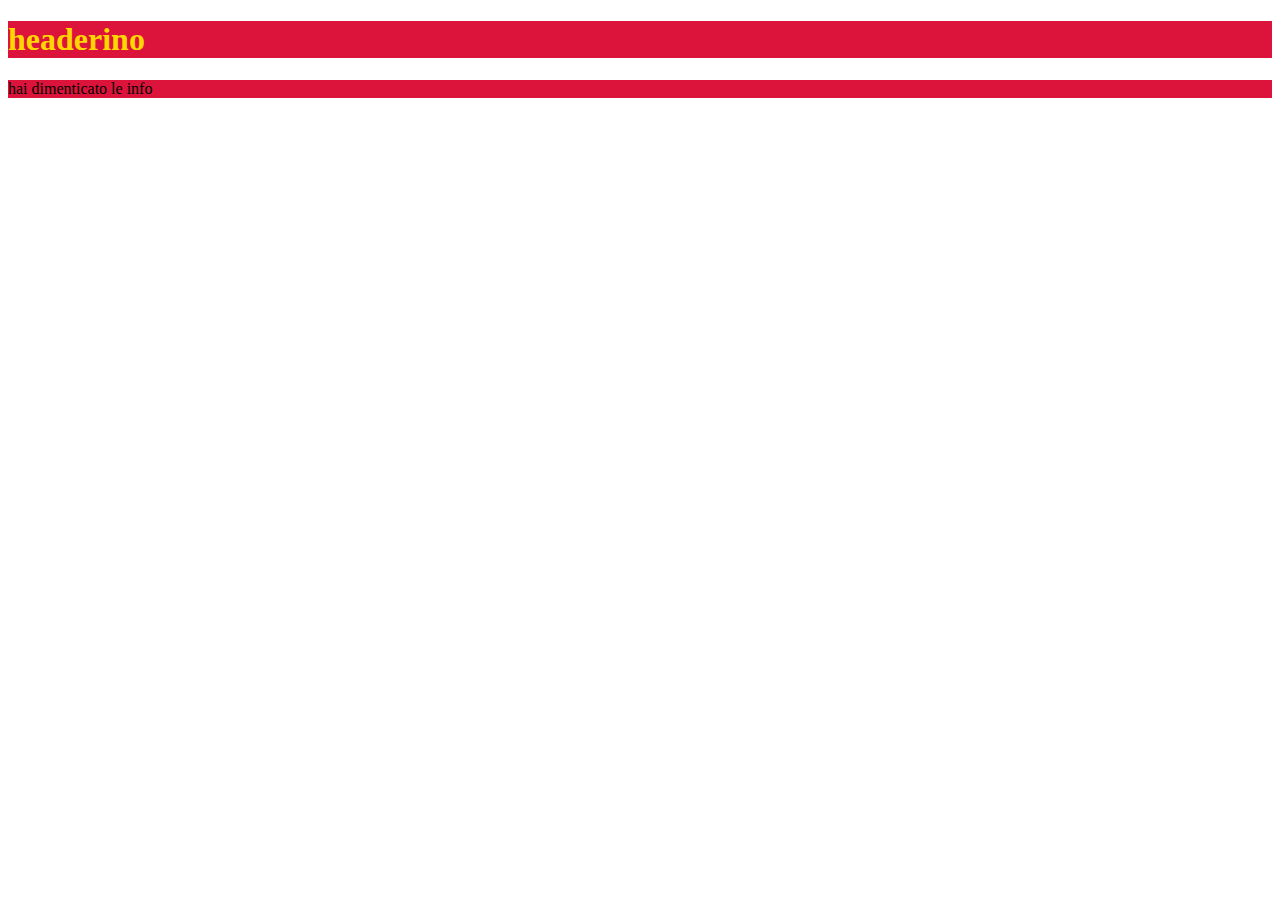
<file: index.html>
<!DOCTYPE html>
<html lang="en">
<head>
	<meta charset="UTF-8">
	<meta name="viewport" content="width=device-width, initial-scale=1.0">
	<title>Document</title>
</head>
<body>
	<super-header super-header-id="headerino"></super-header>
	<super-footer super-footer-id="footerino"></super-footer>
</body>
<script type="module" src="./super-header.js"></script>
<script type="module" src="./super-footer.js"></script>

</html>
</file>
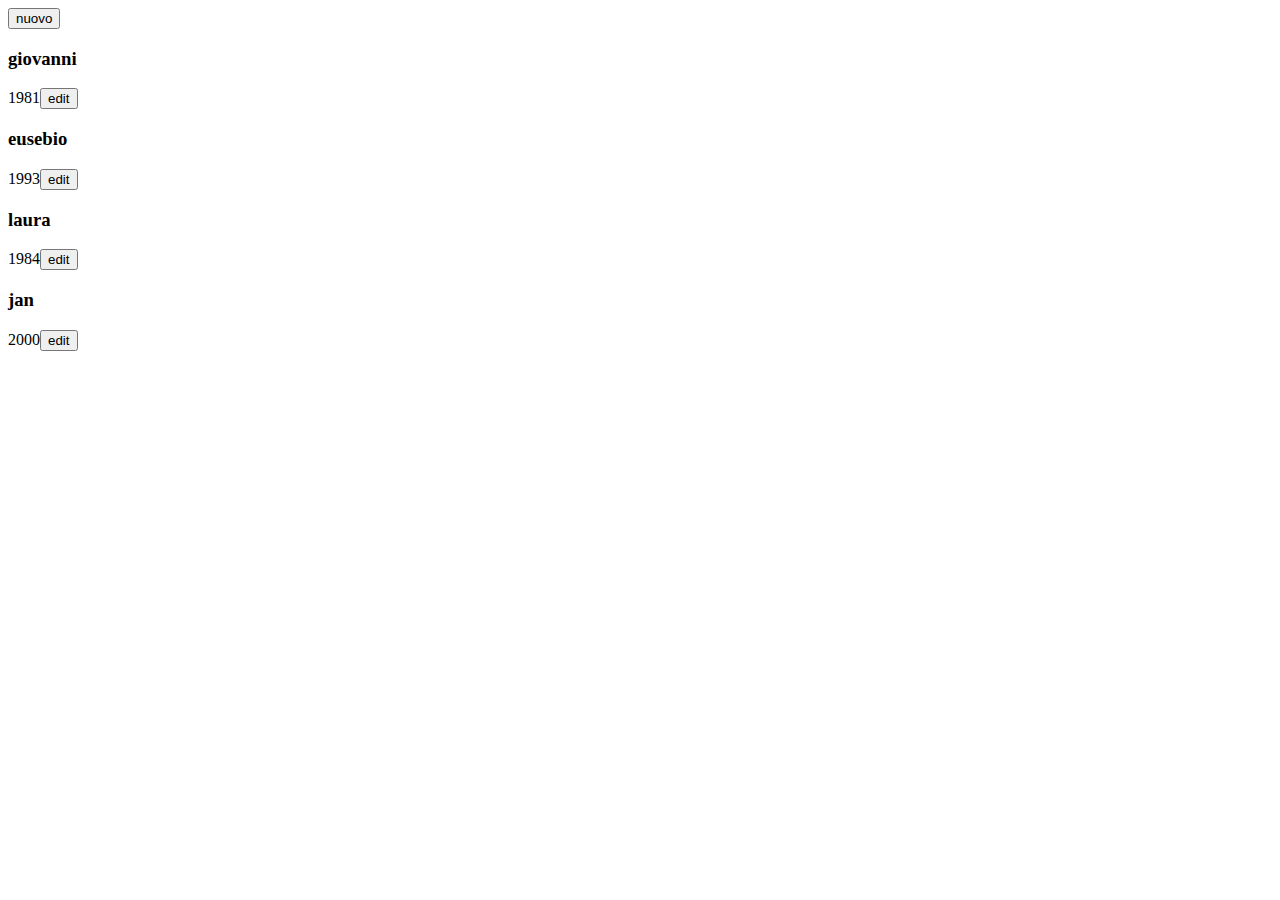
<file: old/index.html>
<!DOCTYPE html>
<html lang="en">
<head>
    <meta charset="UTF-8">
    <meta name="viewport" content="width=device-width, initial-scale=1.0">
    <title>Document</title>
</head>
<body>

    <button id="add-btn">nuovo</button>
    <div id="main-div"></div>

    <dialog id="dialog">
        <form id="form">
            <label for="name">Nome</label>
            <input type="text" name="name" id="name">
            <label for="yob">Anno di nascita</label>
            <input type="number" name="yob" id="yob">
        </form>
        <button id="cancel-btn">cancel</button>
        <button id="ok-btn">ok</button>
    </dialog>
</body>
<script type="module" src="./src/main.js"></script>
</html>
</file>
